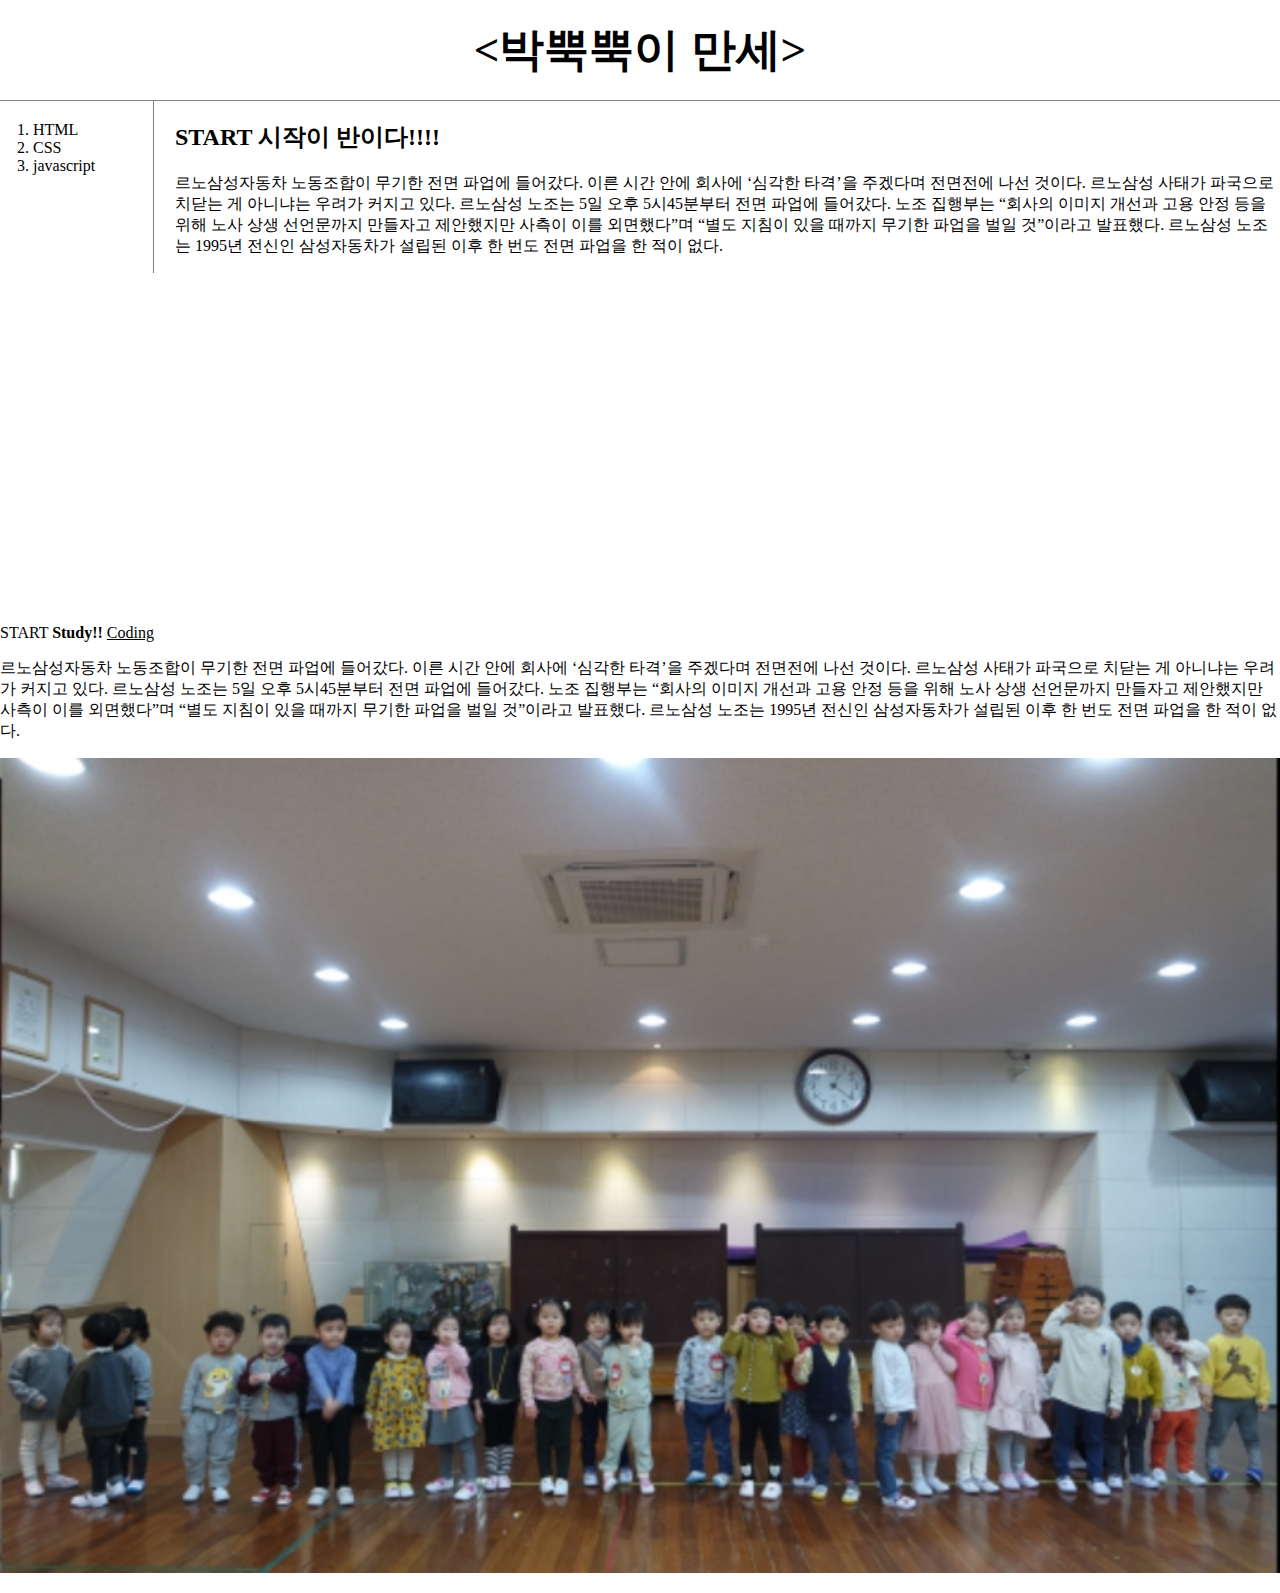
<file: index.html>
<!doctype html>
<html>
<head>
<title> 우리가족 </title>
<meta charset="utf-8">
<Link rel="stylesheet" href="style.css">




</head>

<body>
<h1><a href="index.HTML"><박뿍뿍이 만세></a></h1>

<div id="grid">
  <ol>
    <li><a href="1.HTML">HTML</a></li>
    <li><a href="2.HTML">CSS</a></li>
    <li><a href="3.HTML">javascript</a></li>
  </ol>

<div id="article">
  <h2> START 시작이 반이다!!!!</h2>
  <p>
    르노삼성자동차 노동조합이 무기한 전면 파업에 들어갔다. 이른 시간 안에 회사에 ‘심각한 타격’을 주겠다며 전면전에 나선 것이다. 르노삼성 사태가 파국으로 치닫는 게 아니냐는 우려가 커지고 있다.
    르노삼성 노조는 5일 오후 5시45분부터 전면 파업에 들어갔다. 노조 집행부는 “회사의 이미지 개선과 고용 안정 등을 위해 노사 상생 선언문까지 만들자고 제안했지만 사측이 이를 외면했다”며 “별도 지침이 있을 때까지 무기한 파업을 벌일 것”이라고 발표했다. 르노삼성 노조는 1995년 전신인 삼성자동차가 설립된 이후 한 번도 전면 파업을 한 적이 없다.
  </p>
</div>
</div>

  <p>
   <iframe width="560" height="315" src="https://www.youtube.com/embed/7T7r_oSp0SE" frameborder="0" allow="accelerometer; autoplay; encrypted-media; gyroscope; picture-in-picture" allowfullscreen></iframe>
 </p>
  START <strong>Study!!</strong> <a href="https://dvdprime.com/g2/bbs/board.php?bo_table=comm&r=ok" target="_blank"
  title="박뿍뿍이 만세다"><u>Coding</u></a>
  <p>
    르노삼성자동차 노동조합이 무기한 전면 파업에 들어갔다. 이른 시간 안에 회사에 ‘심각한 타격’을 주겠다며 전면전에 나선 것이다. 르노삼성 사태가 파국으로 치닫는 게 아니냐는 우려가 커지고 있다.
    르노삼성 노조는 5일 오후 5시45분부터 전면 파업에 들어갔다. 노조 집행부는 “회사의 이미지 개선과 고용 안정 등을 위해 노사 상생 선언문까지 만들자고 제안했지만 사측이 이를 외면했다”며 “별도 지침이 있을 때까지 무기한 파업을 벌일 것”이라고 발표했다. 르노삼성 노조는 1995년 전신인 삼성자동차가 설립된 이후 한 번도 전면 파업을 한 적이 없다.
  </p>
  <img src="soyu.jpg" width="100%">
  <p><div id="disqus_thread"></div>
<script>

/**
*  RECOMMENDED CONFIGURATION VARIABLES: EDIT AND UNCOMMENT THE SECTION BELOW TO INSERT DYNAMIC VALUES FROM YOUR PLATFORM OR CMS.
*  LEARN WHY DEFINING THESE VARIABLES IS IMPORTANT: https://disqus.com/admin/universalcode/#configuration-variables*/
/*
var disqus_config = function () {
this.page.url = PAGE_URL;  // Replace PAGE_URL with your page's canonical URL variable
this.page.identifier = PAGE_IDENTIFIER; // Replace PAGE_IDENTIFIER with your page's unique identifier variable
};
*/
(function() { // DON'T EDIT BELOW THIS LINE
var d = document, s = d.createElement('script');
s.src = 'https://web1-yhcl71dkqq.disqus.com/embed.js';
s.setAttribute('data-timestamp', +new Date());
(d.head || d.body).appendChild(s);
})();
</script>
<noscript>Please enable JavaScript to view the <a href="https://disqus.com/?ref_noscript">comments powered by Disqus.</a></noscript>
                            </P>
                            <!--Start of Tawk.to Script-->
                          <script type="text/javascript">
                          var Tawk_API=Tawk_API||{}, Tawk_LoadStart=new Date();
                          (function(){
                          var s1=document.createElement("script"),s0=document.getElementsByTagName("script")[0];
                          s1.async=true;
                          s1.src='https://embed.tawk.to/5cf72a13267b2e578530eb12/default';
                          s1.charset='UTF-8';
                          s1.setAttribute('crossorigin','*');
                          s0.parentNode.insertBefore(s1,s0);
                          })();
                          </script>
                          <!--End of Tawk.to Script--></body>
</html>
</file>
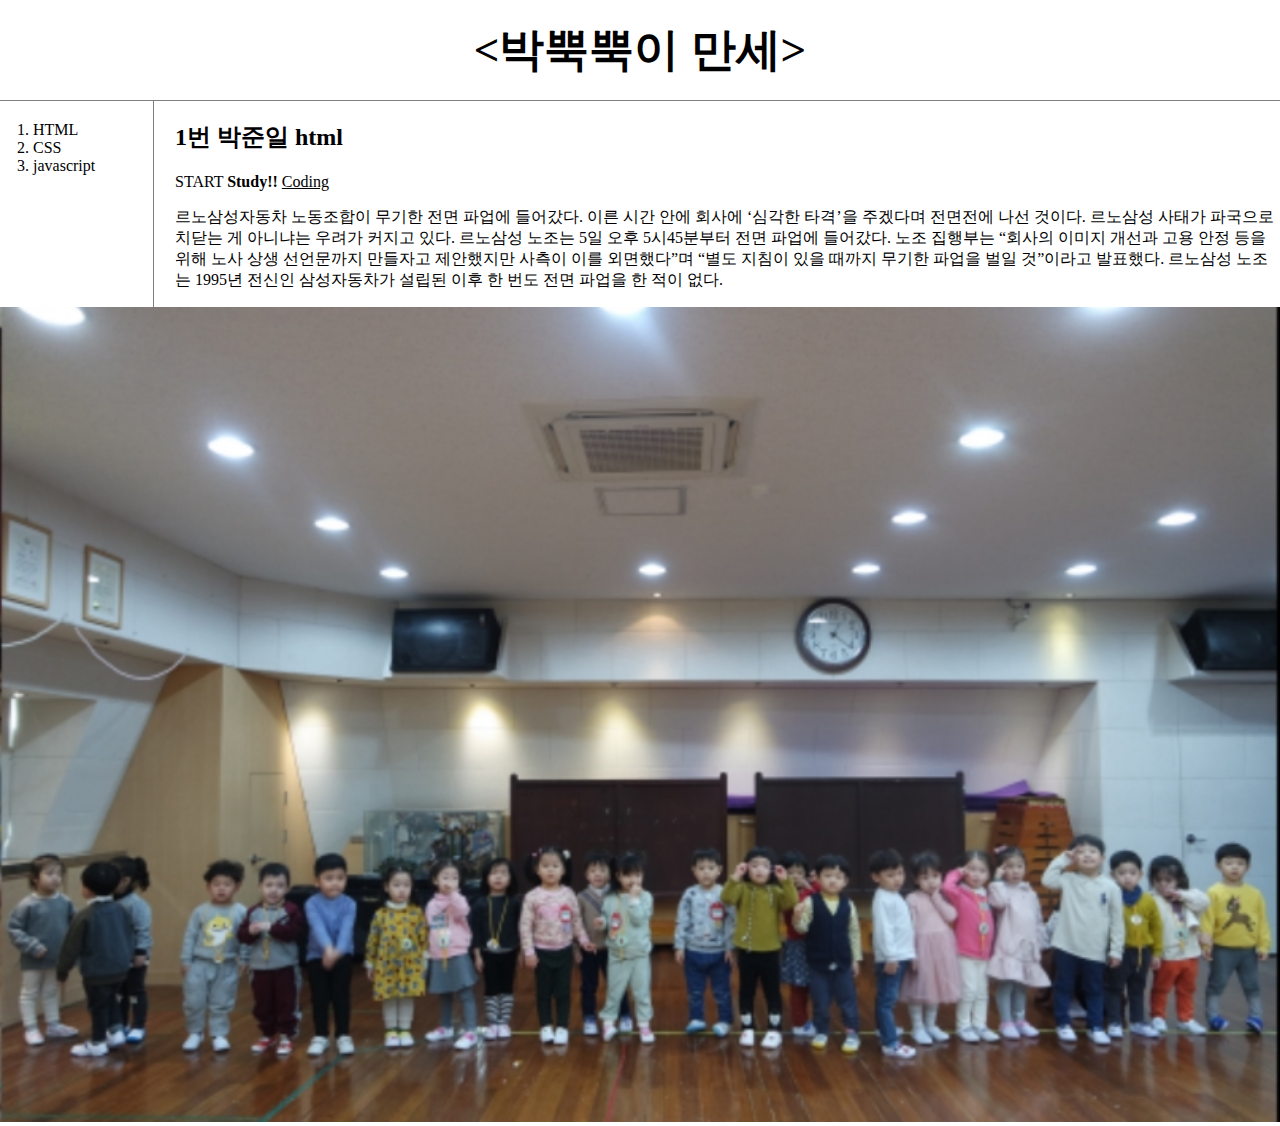
<file: 1.html>
<!doctype html>
<html>
<head>


<title> 1번 박준일 - HTML </title>
<meta charset="utf-8">
<Link rel="stylesheet" href="style.css">
</head>

<body>
<h1><a href="index.HTML"><박뿍뿍이 만세></a></h1>

<div id="grid">
  <ol>
    <li><a href="1.HTML">HTML</a></li>
    <li><a href="2.HTML">CSS</a></li>
    <li><a href="3.HTML">javascript</a></li>
  </ol>

  <div id="article">

  <h2> 1번 박준일 html</h2>
  START <strong>Study!!</strong> <a href="https://dvdprime.com/g2/bbs/board.php?bo_table=comm&r=ok" target="_blank"
  title="박뿍뿍이 만세다"><u>Coding</u></a>
  <p>
    르노삼성자동차 노동조합이 무기한 전면 파업에 들어갔다. 이른 시간 안에 회사에 ‘심각한 타격’을 주겠다며 전면전에 나선 것이다. 르노삼성 사태가 파국으로 치닫는 게 아니냐는 우려가 커지고 있다.
    르노삼성 노조는 5일 오후 5시45분부터 전면 파업에 들어갔다. 노조 집행부는 “회사의 이미지 개선과 고용 안정 등을 위해 노사 상생 선언문까지 만들자고 제안했지만 사측이 이를 외면했다”며 “별도 지침이 있을 때까지 무기한 파업을 벌일 것”이라고 발표했다. 르노삼성 노조는 1995년 전신인 삼성자동차가 설립된 이후 한 번도 전면 파업을 한 적이 없다.
  </p>
  </div>
</div>
  <img src="soyu.jpg" width="100%">
  <!--Start of Tawk.to Script-->
<script type="text/javascript">
var Tawk_API=Tawk_API||{}, Tawk_LoadStart=new Date();
(function(){
var s1=document.createElement("script"),s0=document.getElementsByTagName("script")[0];
s1.async=true;
s1.src='https://embed.tawk.to/5cf72a13267b2e578530eb12/default';
s1.charset='UTF-8';
s1.setAttribute('crossorigin','*');
s0.parentNode.insertBefore(s1,s0);
})();
</script>
<!--End of Tawk.to Script--></body>
</html>
</file>
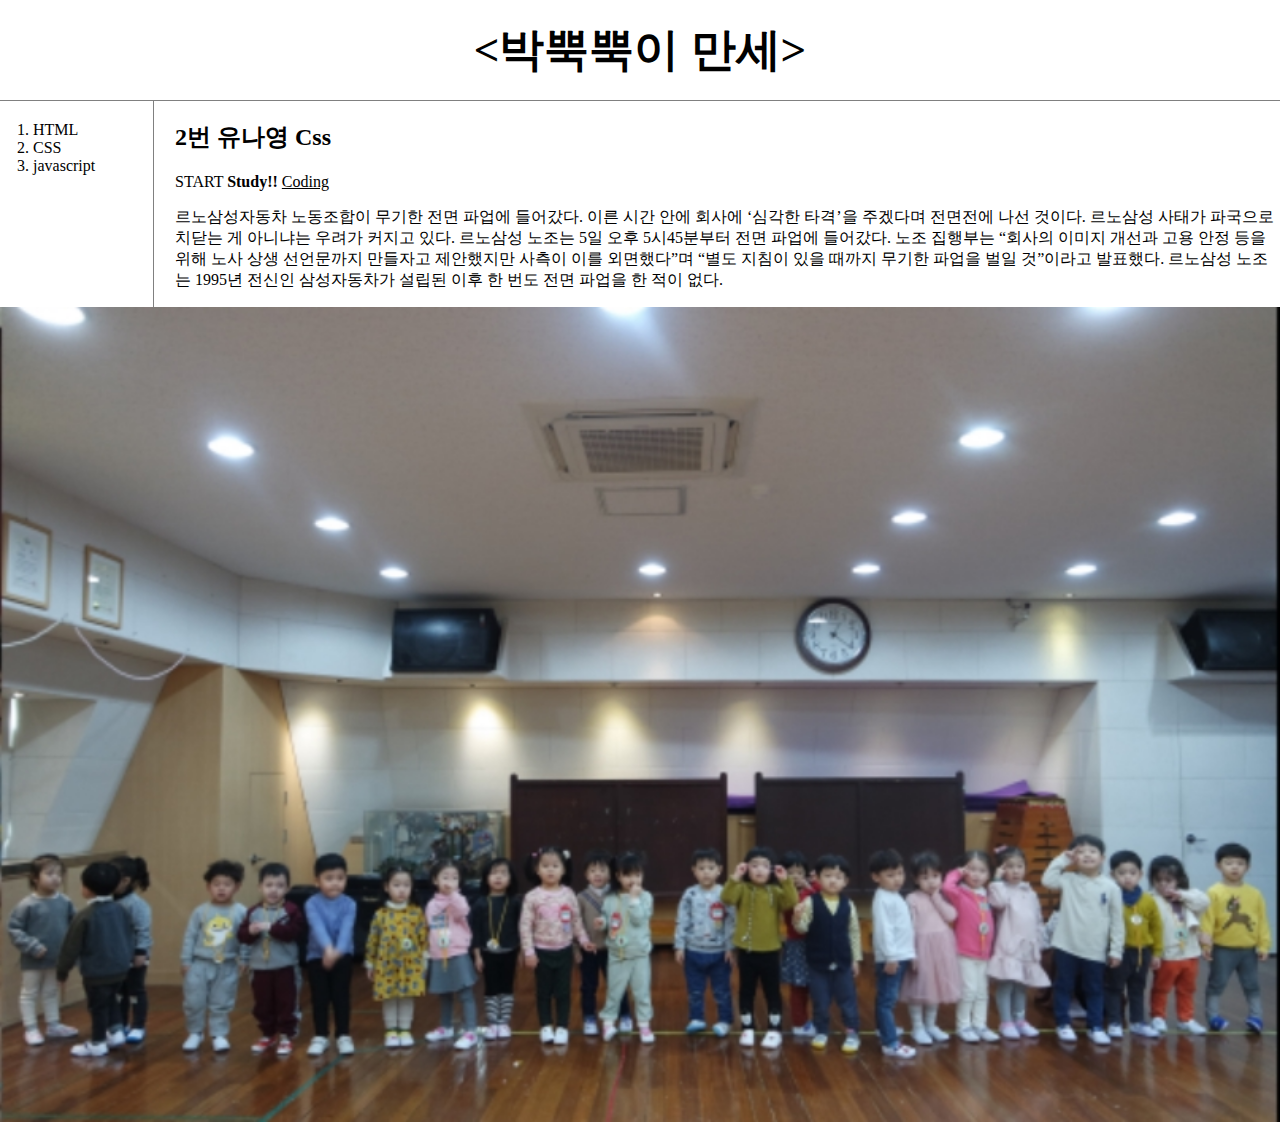
<file: 2.html>
<!doctype html>
<html>
<head>
<title> 2번 유나영 Css </title>
<meta charset="utf-8">
<Link rel="stylesheet" href="style.css">



</head>

<body>
<h1><a href="index.HTML"><박뿍뿍이 만세></a></h1>

<div id="grid">
  <ol>
    <li><a href="1.HTML" >HTML</a></li>
    <li><a href="2.HTML" >CSS</a></li>
    <li><a href="3.HTML">javascript</a></li>
  </ol>

<div id="article">
  <h2> 2번 유나영 Css</h2>
  START <strong>Study!!</strong> <a href="https://dvdprime.com/g2/bbs/board.php?bo_table=comm&r=ok" target="_blank"
  title="박뿍뿍이 만세다"><u>Coding</u></a>
  <p>
    르노삼성자동차 노동조합이 무기한 전면 파업에 들어갔다. 이른 시간 안에 회사에 ‘심각한 타격’을 주겠다며 전면전에 나선 것이다. 르노삼성 사태가 파국으로 치닫는 게 아니냐는 우려가 커지고 있다.
    르노삼성 노조는 5일 오후 5시45분부터 전면 파업에 들어갔다. 노조 집행부는 “회사의 이미지 개선과 고용 안정 등을 위해 노사 상생 선언문까지 만들자고 제안했지만 사측이 이를 외면했다”며 “별도 지침이 있을 때까지 무기한 파업을 벌일 것”이라고 발표했다. 르노삼성 노조는 1995년 전신인 삼성자동차가 설립된 이후 한 번도 전면 파업을 한 적이 없다.
  </p>
</div>
</div>

  <img src="soyu.jpg" width="100%">
  </body>
</html>
</file>
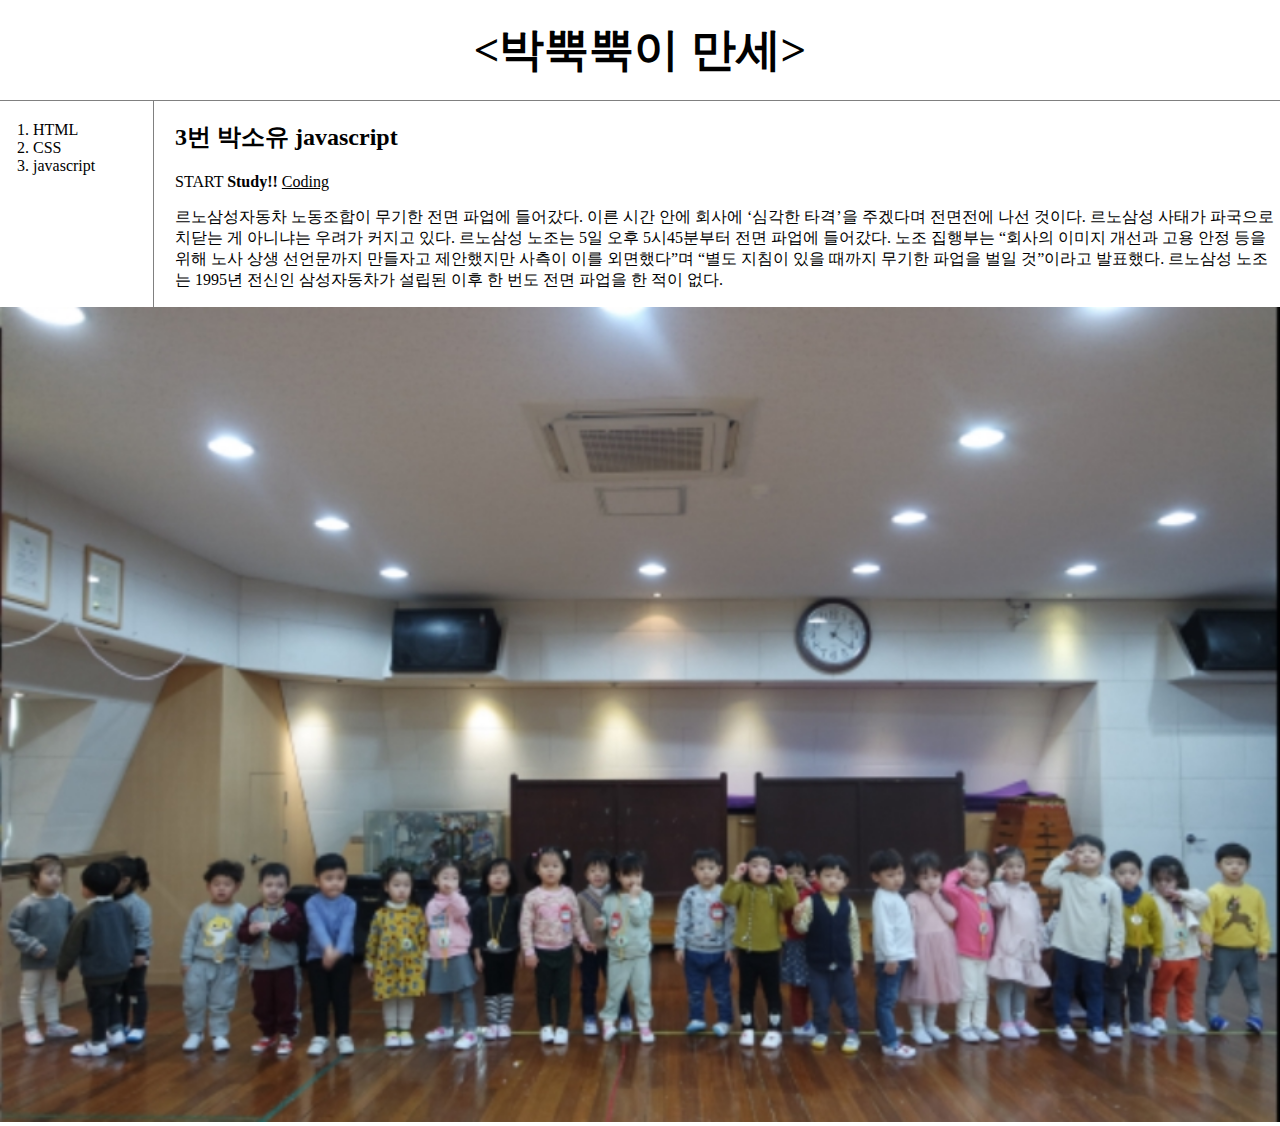
<file: 3.html>
<!doctype html>
<html>
<head>
<title> 3번 박소유 - javascript </title>
<meta charset="utf-8">

<Link rel="stylesheet" href="style.css">
</head>

<body>
<h1><a href="index.HTML"><박뿍뿍이 만세></a></h1>

<div id="grid">
  <ol>
    <li><a href="1.HTML">HTML</a></li>
    <li><a href="2.HTML">CSS</a></li>
    <li><a href="3.HTML">javascript</a></li>
  </ol>

<div id="article">
  <h2> 3번 박소유 javascript</h2>
  START <strong>Study!!</strong> <a href="https://dvdprime.com/g2/bbs/board.php?bo_table=comm&r=ok" target="_blank"
  title="박뿍뿍이 만세다"><u>Coding</u></a>
  <p>
    르노삼성자동차 노동조합이 무기한 전면 파업에 들어갔다. 이른 시간 안에 회사에 ‘심각한 타격’을 주겠다며 전면전에 나선 것이다. 르노삼성 사태가 파국으로 치닫는 게 아니냐는 우려가 커지고 있다.
    르노삼성 노조는 5일 오후 5시45분부터 전면 파업에 들어갔다. 노조 집행부는 “회사의 이미지 개선과 고용 안정 등을 위해 노사 상생 선언문까지 만들자고 제안했지만 사측이 이를 외면했다”며 “별도 지침이 있을 때까지 무기한 파업을 벌일 것”이라고 발표했다. 르노삼성 노조는 1995년 전신인 삼성자동차가 설립된 이후 한 번도 전면 파업을 한 적이 없다.
  </p>
</div>
</div>

  <img src="soyu.jpg" width="100%">
  </body>
</html>
</file>
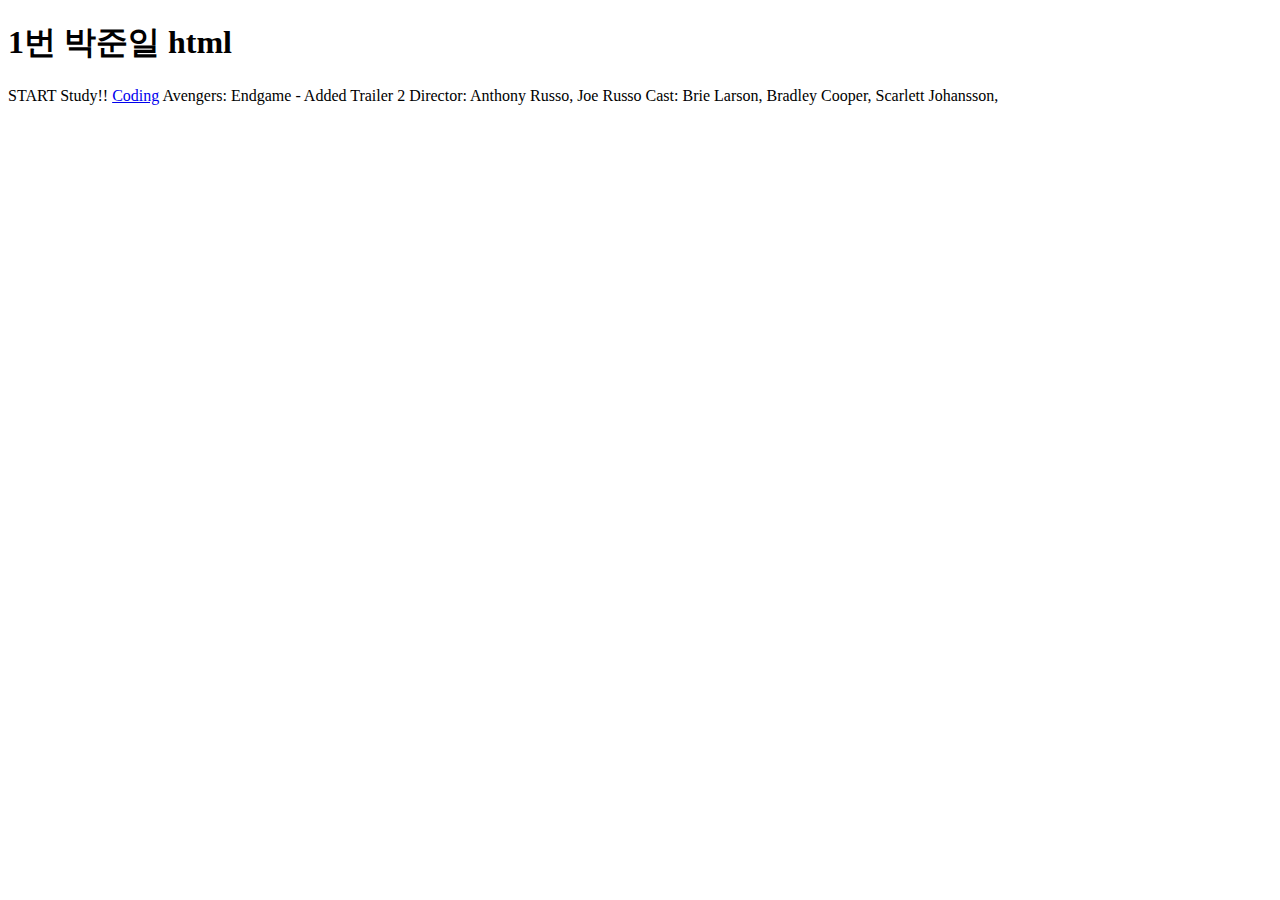
<file: box.html>
<!DOCTYPE html>
<html lang="en" dir="ltr">
  <head>
    <meta charset="utf-8">
    <title></title>
  </head>
  <body>
    <h1>1번 박준일 html</h1>
START Study!! <a href="https://www.naver.com/">Coding</a>
Avengers: Endgame - Added Trailer 2 Director: Anthony Russo, Joe Russo Cast: Brie Larson, Bradley Cooper, Scarlett Johansson,
  </body>
</html>
</file>
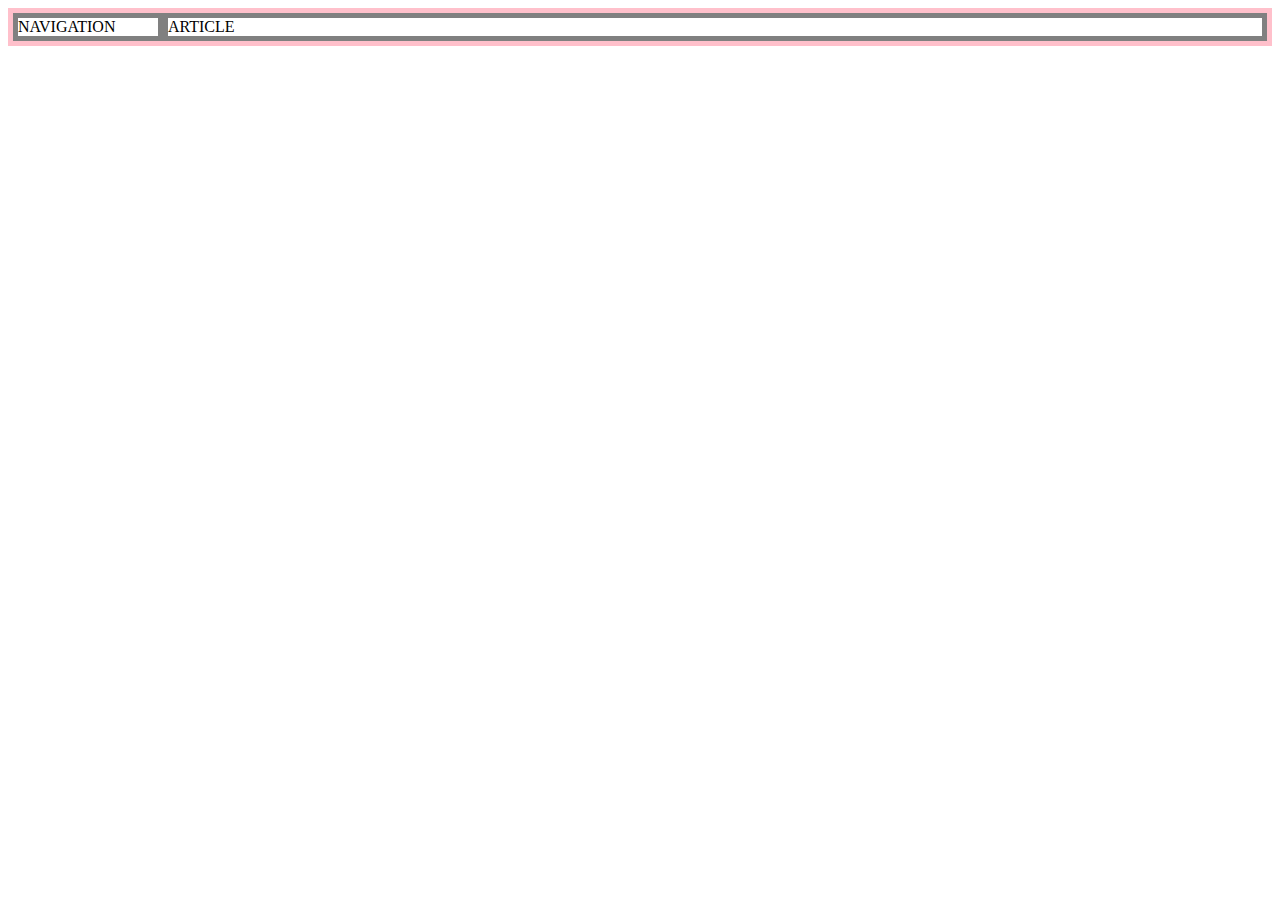
<file: grid.html>
<!DOCTYPE html>
<html lang="en" dir="ltr">
  <head>
    <meta charset="utf-8">
    <title></title>
<style>
  #grid{
    border:5px solid pink;
    display:grid;
    grid-template-columns: 150px 1fr;
  }
  div{
    border:5px solid gray;
  }
</style>
  </head>
  <body>
    <div id="grid">
    <div>NAVIGATION</div>
    <div>ARTICLE</div>
    </div>
  </body>
</html>
</file>
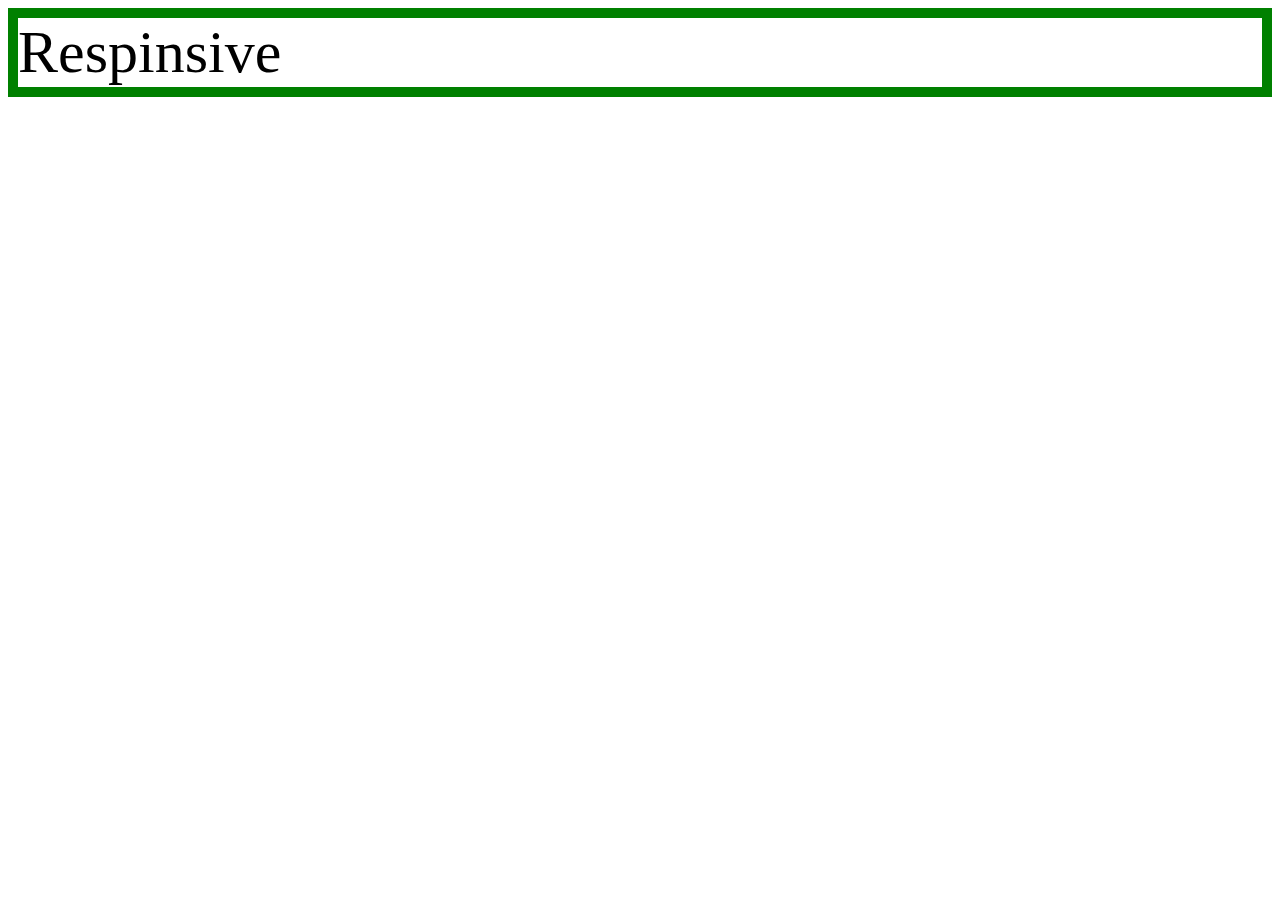
<file: mediaquery.html>
<!DOCTYPE html>
<html lang="en" dir="ltr">
  <head>
    <meta charset="utf-8">
    <title></title>
<style>
  div{
  border:10px solid green;
  font-size:60px;
}
@meida(min-width:800px) {
div{
  display:none;
}
}
</style>
  </head>
  <body>

  <div>
  Respinsive
  </div>

  </body>
</html>
</file>
<file: style.css>
body{margin: 0;}
  a {
    color:black;
    text-decoration: none;
  }

  h1{font-size:45px;
      text-align: center;
      border-bottom:1px solid gray;
      margin:0;
      padding:20px;
  }
  ol{border-right: 1px solid gray;
    width:100px;
    margin:0;
    padding:20px;
  }
  #grid{display:grid;
grid-template-columns: 150px 1fr;
}
ol{
  padding-left: 33px;
}
#grid ol{
  padding-left: 33px;
}
#grid #article{
  padding-left: 25px;
}
screen width<800px
@media(max-width:800px){
  #grid{display:block;
}
ol{border-right:none;
}

h1{
  border-bottom: none;
}
</file>
